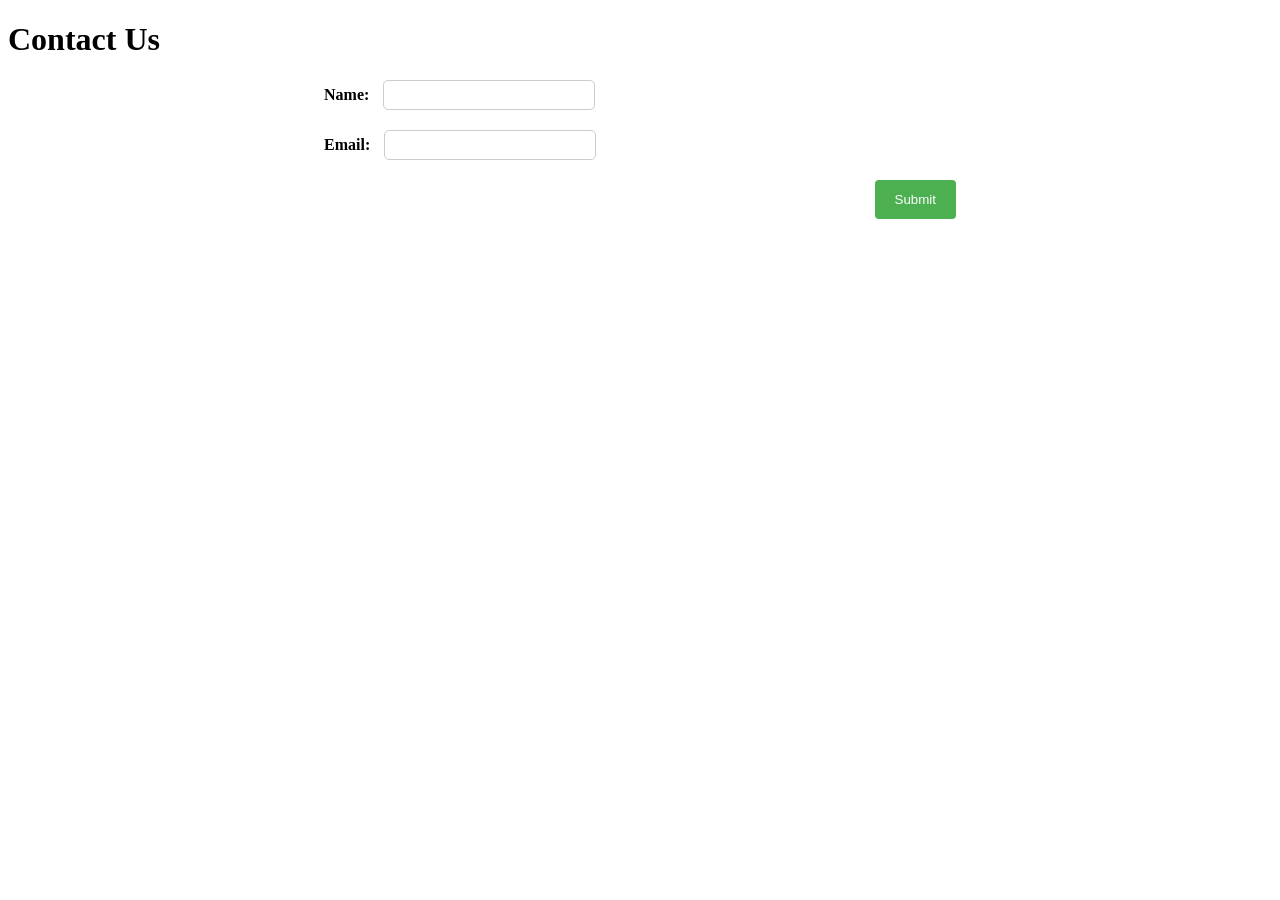
<file: index.html>
<!DOCTYPE html>
<html>
<head>
  <title>My Form</title>
  <style>
    /* CSS styles go here */
    form {
        width: 50%;
        margin: auto;
    }

    label {
        font-weight: bold;
        margin-right: 10px;
    }

    input[type="text"], input[type="email"] {
        padding: 5px;
        font-size: 16px;
        margin-bottom: 20px;
        border-radius: 5px;
        border: 1px solid #ccc;
    }

    input[type="submit"] {
        background-color: #4CAF50;
        color: white;
        padding: 12px 20px;
        border: none;
        border-radius: 4px;
        cursor: pointer;
        float: right;
    }
  </style>
</head>
<body>
  <h1>Contact Us</h1>
  <form id="form" action="submitForm" method="post">
    <label for="name">Name:</label>
    <input type="text" id="name" name="name">
    <br>
    <label for="email">Email:</label>
    <input type="email" id="email" name="email">
    <br>
    <input type="submit" value="Submit">
  </form>
  <script>
    // add event listener for form submission
    document.getElementById("form").addEventListener("submit", function(event) {
      event.preventDefault(); // prevent the form from submitting
      
      // get the values from the form fields
      var name = document.getElementById("name").value;
      var email = document.getElementById("email").value;

      // make a POST request to a Python script to convert the form to a PDF
      fetch("/convert-to-pdf", {
        method: "POST",
        body: JSON.stringify({name: name, email: email})
      });
    });
  </script>
</body>
</html>
</file>
